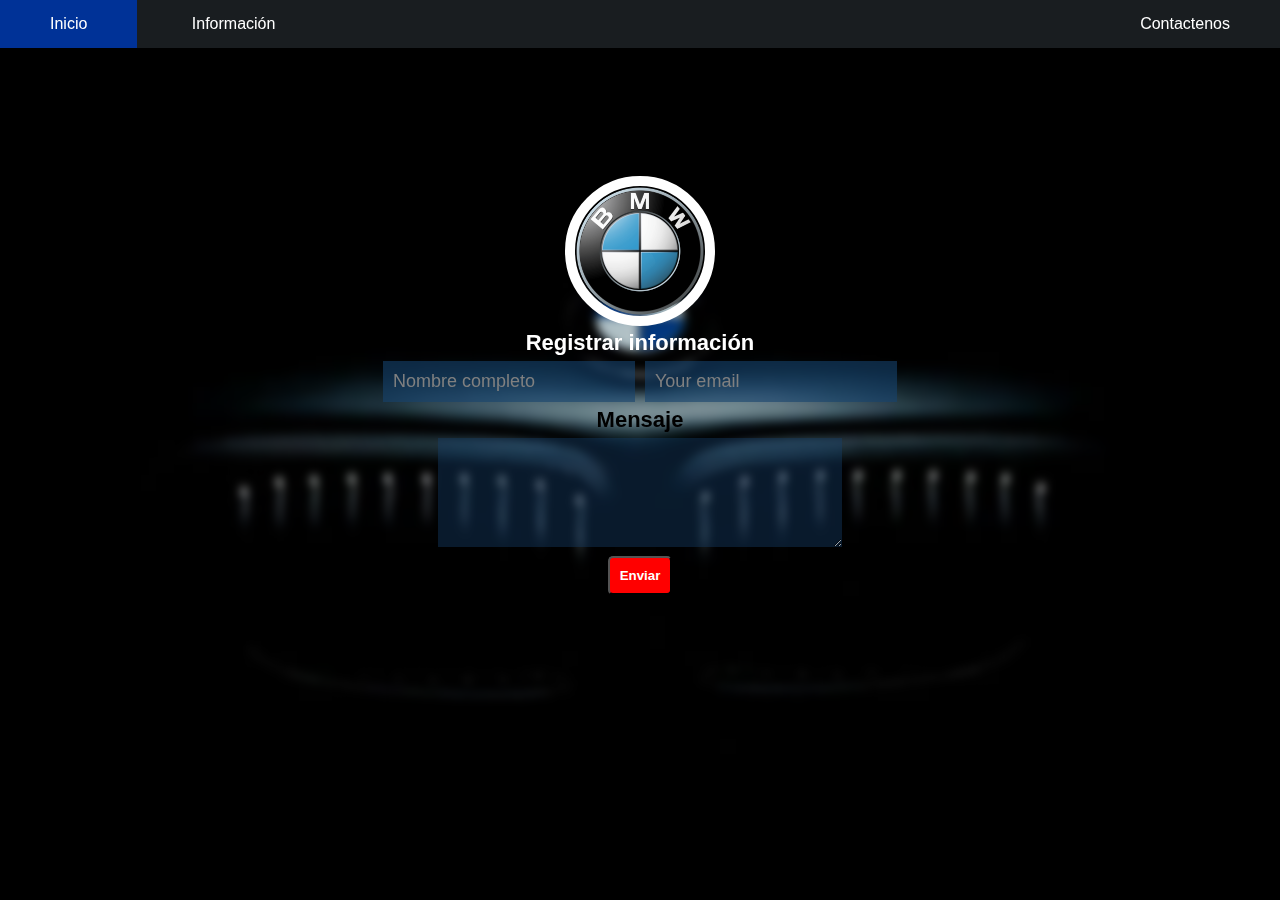
<file: index.html>
<!DOCTYPE html>
<html lang="en">
<head>
    <meta charset="UTF-8">
    <meta http-equiv="X-UA-Compatible" content="IE=edge">
    <meta name="viewport" content="width=device-width, initial-scale=1.0">
	<link rel="Website icon" href="images/Bmw2.png">
    <link rel="stylesheet" href="./style/style.css">
    <title>BMW Colombia Oficial 2</title>
</head>
<body>
   <header>
     <nav>
       <ul class="menu">
				<li class="lista"><a href="#">Inicio</a></li>
				<li class="lista"><a href="index2.html">Información</a></li>
				<li class="lista lista-r"><a href="#">Contactenos</a></li>
       </ul>
     </nav>
  </header>
	<main>
		<img src="images/Bmw2.png" alt="" title="">
		<form action="" id="form">
			<p>Registrar información</p>
			<div class="container">
				<input type="text" placeholder="Nombre completo" id="nombre">
				<input type="email" placeholder="Your email" id="correo">

			</div>
			<div>
				<div>
					<label>Mensaje</label><br>
					<textarea name="" id="textarea" cols="35" rows="5"></textarea>
				</div>
			</div>
			<button id="a" type="submit">Enviar</button>
		</form>
	</main>
	<script src="./script/script.js"></script>
</body>
</html>
</file>
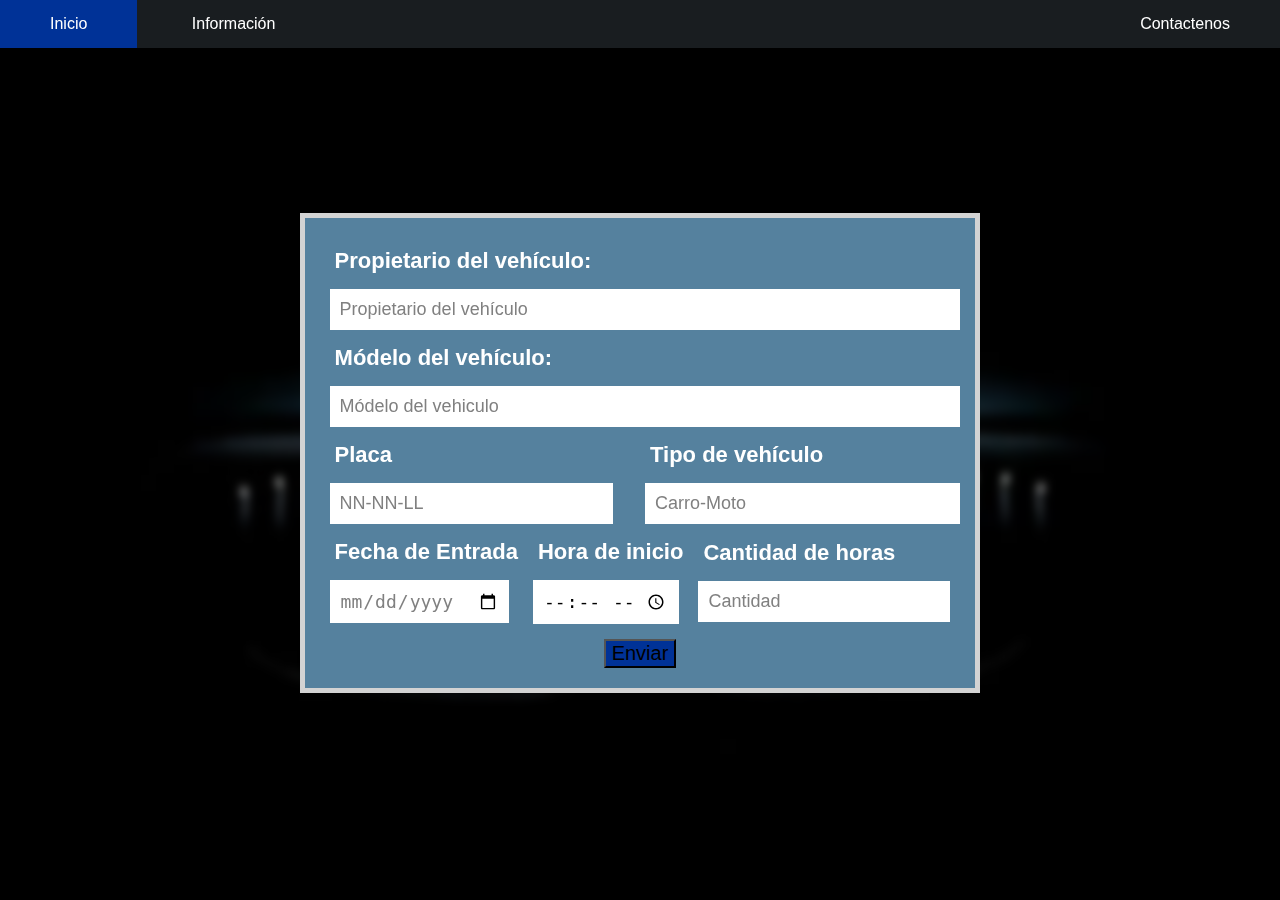
<file: index2.html>
<!DOCTYPE html>
<html lang="en">

<head>
    <meta charset="UTF-8">
    <meta http-equiv="X-UA-Compatible" content="IE=edge">
    <meta name="viewport" content="width=device-width, initial-scale=1.0">
    <link rel="Website icon" href="images/Bmw2.png">
    <link rel="stylesheet" href="style/style2.css">
    <title>BMW Colombia Oficial </title>
</head>

<body>
    <header>
        <nav>
            <ul class="menu">
                <li class="lista"><a href="index.html">Inicio</a></li>
                <li class="lista"><a href="#">Información</a></li>
                <li class="lista lista-r"><a href="#">Contactenos</a></li>
            </ul>
        </nav>
    </header>

    <main>
        <form action="" id="form2">
            <div id="PrincipalBoxFormulario">
                <div id="ee">
                    <p>Propietario del vehículo:</p>
                    <input type="text" placeholder="Propietario del vehículo" id="Propietario">
                    <p>Módelo del vehículo:</p>
                    <input type="text" placeholder="Módelo del vehiculo" id="Modelo">
                    <div id="form">
                        <div id="div-Tercera-Linea">
                            <p>Placa</p>
                            <input type="text" placeholder="NN-NN-LL" id="Placa">
                        </div>
                        <div id="div-Tercera-Linea">
                            <p>Tipo de vehículo</p>
                            <input type="text" placeholder="Carro-Moto" id="TipoV">
                        </div>
                    </div>
                    <div id="form2">
                        <div>
                            <p>Fecha de Entrada</p>
                            <input type="date" id="Fecha">
                        </div>
                        <div>
                            <p>Hora de inicio</p>
                            <input type="time" placeholder="hh:mm" id="Inicio">
                        </div>
                        <div>
                            <p>Cantidad de horas</p>
                            <input type="number" placeholder="Cantidad" id="Horas">
                        </div>
                     
                    </div>
                    <div id="boton">
                        <button type="submit" id="botonint">Enviar</button>
                    </div>
                </div>
                
            </div>

           

        </form>
    </main>
    <script src="./script/script2.js"></script>
</body>

</html>
</file>
<file: style/style.css>
* {
    box-sizing: border-box;
    margin: 0;
}

body {
    background: url("../images/Bmw.jpg");
    height: 100vh;
    background-size: cover;
    background-position: center;
    background-repeat: no-repeat;
    backdrop-filter: blur(5px);
    font-family: helvetica;
}

nav {
    background-color: rgba(119, 136, 153, 0.212);
    width: 100%;
}

.menu {
    list-style: none;
    margin: 0;
    padding: 0;
    width: 100%;
}

.lista a {
    text-decoration: none;
    color: white;
    display: block;
    padding: 15px 50px;
}

.menu .lista {
    display: inline-block;
}

.lista-r {
    float: right;
}

.lista a:hover {
    background-color: #003297;
}

main {
    text-align: center;
}

img {
    margin-top: 10vw;
    border-radius: 50%;
    height: 150px;
    width: 150px;
    border: 10px solid white;
}

p {
    font-size: 22px;
    font-weight: 600;
    color: white;
}

.container {
    display: flex;
    flex-direction: row;
    justify-content: center;
    align-items: center;
}

input {
    border: 0;
    padding: 10px;
    font-size: 18px;
    margin: 5px;
    background-color: rgba(22, 66, 110, 0.6);
}



label {
    font-size: 22px;
    font-weight: 600;
}

#textarea {
    border: 0;
    font-size: 18px;
    margin: 5px;
    background-color: rgba(22, 66, 110, 0.4);
    color: white;
}

#a {
    background: red;
    color: white;
    padding: 10px;
    font-family: 15px;
    font-weight: 600;
    border-radius: 5px;
}

input::placeholder {
    color: gray;
}

input:focus {
    outline: none;
    background-color: rgba(22, 66, 110, 0.9);
}
</file>
<file: style/style2.css>
* {
    box-sizing: border-box;
    margin: 0;
}

body {
    background: url("../images/Bmw.jpg");
    height: 100vh;
    background-size: cover;
    background-position: center;
    background-repeat: no-repeat;
    backdrop-filter: blur(5px);
    font-family: helvetica;
}

nav {
    background-color: rgba(119, 136, 153, 0.212);
    width: 100%;
}

.menu {
    list-style: none;
    margin: 0;
    padding: 0;
    width: 100%;
}

.lista a {
    text-decoration: none;
    
    color: white;
    display: block;
    padding: 15px 50px;
}

.menu .lista {
    display: inline-block;
}

.lista-r {
    float: right;
}

.lista a:hover {
    background-color: #003297;
}

main {
    height: 90vh;
    display: flex;
    justify-content: center;
    align-items: center;
}


p {
    margin: 10px;
    font-size: 22px;
    font-weight: 600;
    color: white;
}

input {
    border: 0;
    padding: 10px;
    font-size: 18px;
    margin: 5px
}

input::placeholder {
    color: gray;
}

input:focus {
    outline: none;
    background-color: rgba(22, 66, 110, 0.9);
}


#form {
    width: 100%;
    display: flex;
    justify-content: center;
    align-items: center;
    text-align: left;
}

#form2 { 
    display: flex;
    justify-content: center;
    align-items: center;
    text-align: left;
}

#Fecha {
    color: gray;
}

#PrincipalBoxFormulario {
    display: flex;
    justify-content: center;
    align-items: center;
    text-align: left;
}

#ee {
    background-color: #55819E;
    display: flex;
    flex-direction: column;
    justify-content: center;
    align-items: flex-start;
    border: 5px lightgray solid;
    margin: 0;
    padding: 20px;
}


#Propietario {
    width: 100%;
}

#Modelo {
    width: 100%;
}

#Placa {
    width: 90%;
}

#TipoV {
    width: 100%;
}

#div-Tercera-Linea {
    width: 100%;
    text-align: left;
}

#for {
    display: flex;
    flex-direction: column;
    justify-content: center;
    align-items: center;
}

#boton{
    width: 100%;
    display: flex;
    justify-content: center;
    align-items: center;
}

#botonint {
    margin-top: 10px;
    background-color: #003297;
    font-family: helvetica;
    font-size:20px;
    width: 15.%;
    height: 100%;
}
</file>
